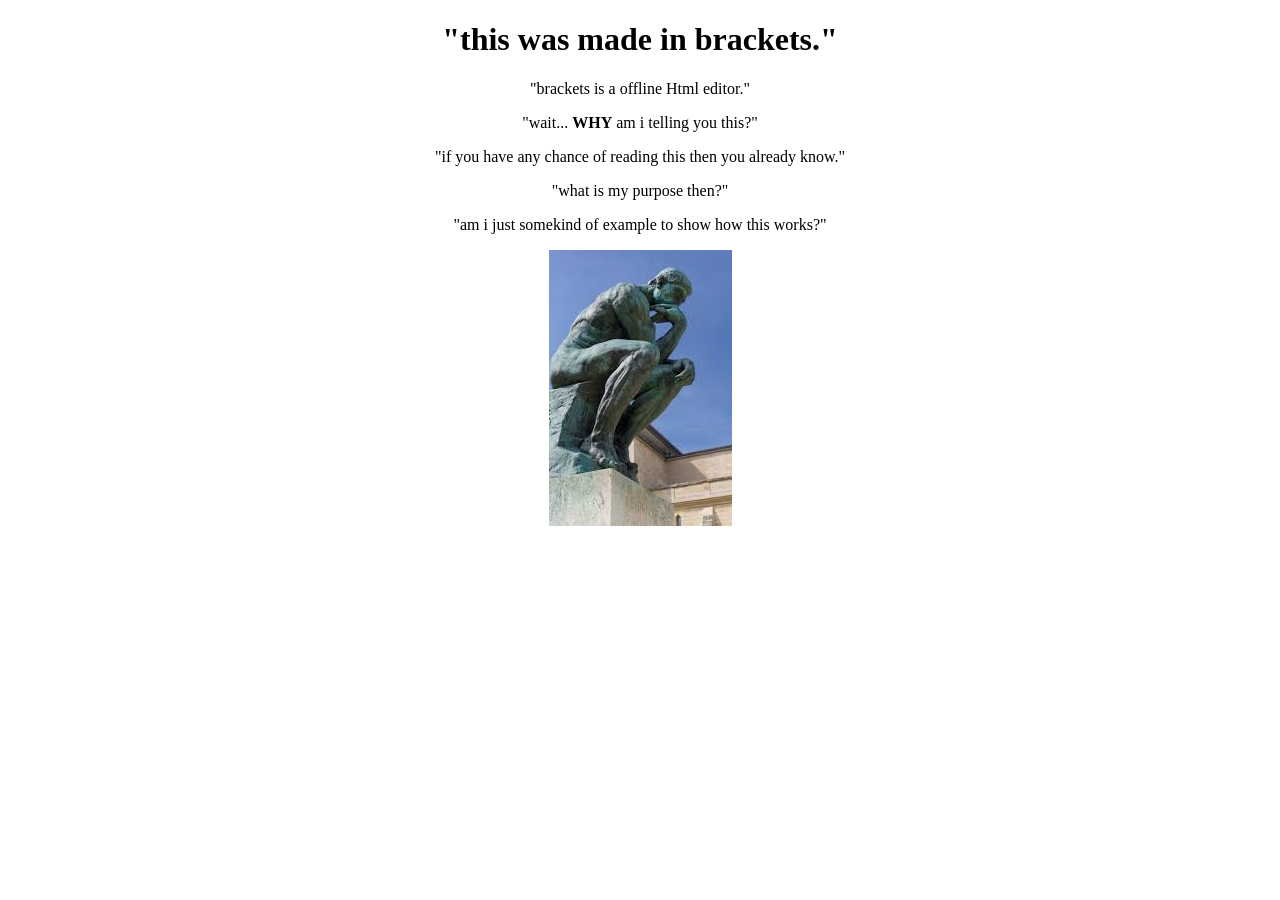
<file: index.html>
<!DOCTYPE html>
<html>

<head>
    <title>"my first brackets"</title>
    <script src="index.js"></script>
    <link rel = "stylesheet" href = "index.css">
</head>

<body>
    <h1>"this was made in brackets."</h1>
    <p>"brackets is a offline Html editor." </p>
    <p>"wait... <b>WHY</b> am i telling you this?"</p>
    <p>"if you have any chance of reading this then you already know."</p>
    <p>"what is my purpose then?"</p>
    <p>"am i just somekind of example to show how this works?"</p>
    <img id = "img1" onClick = "changeImg()" src="[data-uri]">
</body>


</html>
</file>
<file: index.css>
body{
    text-align: center;
    text-decoration-color:green;
}
h1{
    text-decoration-style:wavy;
    text-decoration-color:red;
}
</file>
